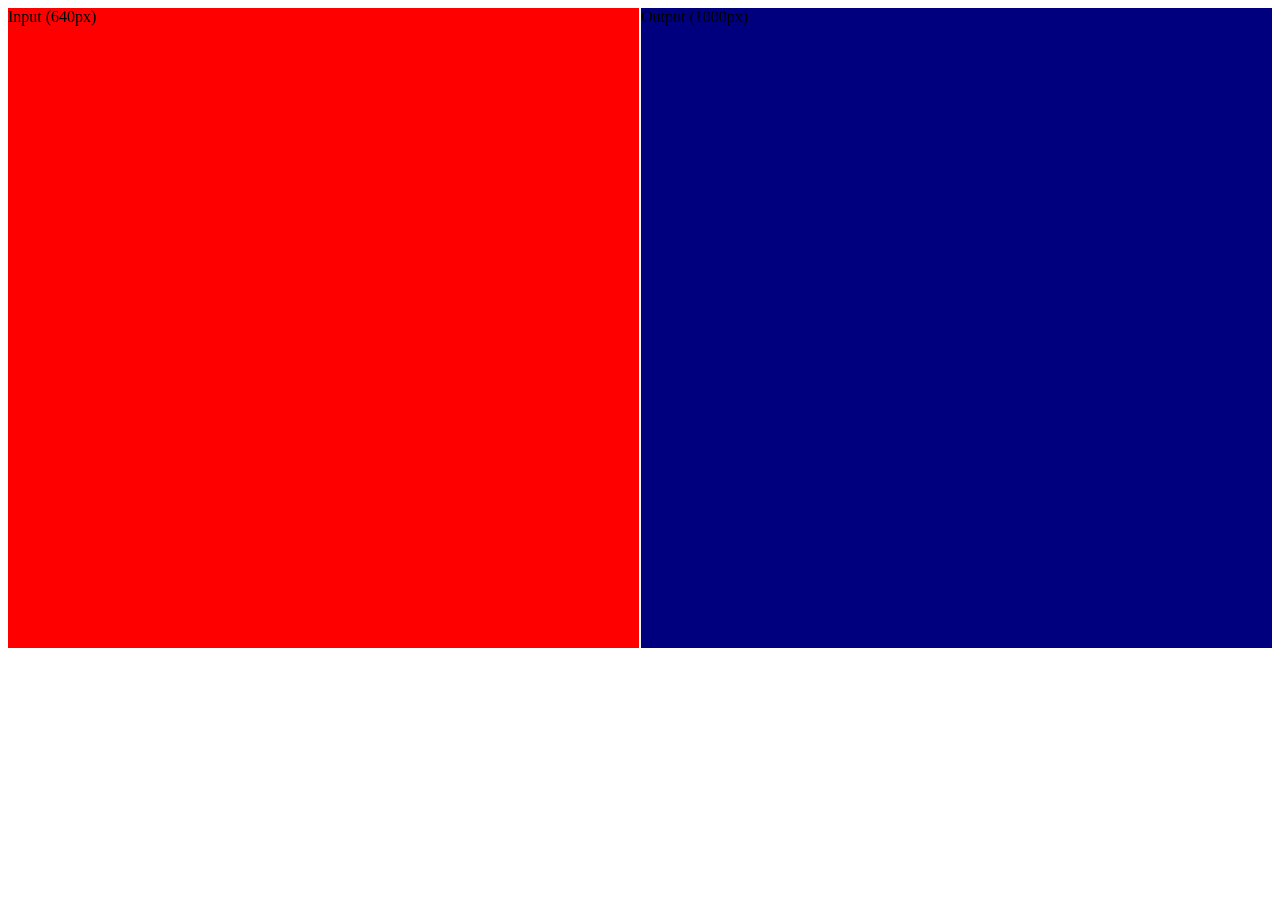
<file: frontend/test_grid.html>
<!DOCTYPE html>
<html>
<head>
<style>
.demo-grid {
  display: grid;
  grid-template-columns: 1fr 1fr;
  gap: 2px;
}
.input {
  background: red;
  height: 640px;
}
.output {
  background: blue;
  height: 0;
  min-height: 100%;
  overflow-y: auto;
}
.output-content {
  height: 1000px;
  background: rgba(0,0,0,0.5);
}
</style>
</head>
<body>
<div class="demo-grid">
  <div class="input">Input (640px)</div>
  <div class="output">
    <div class="output-content">Output (1000px)</div>
  </div>
</div>
</body>
</html>
</file>
